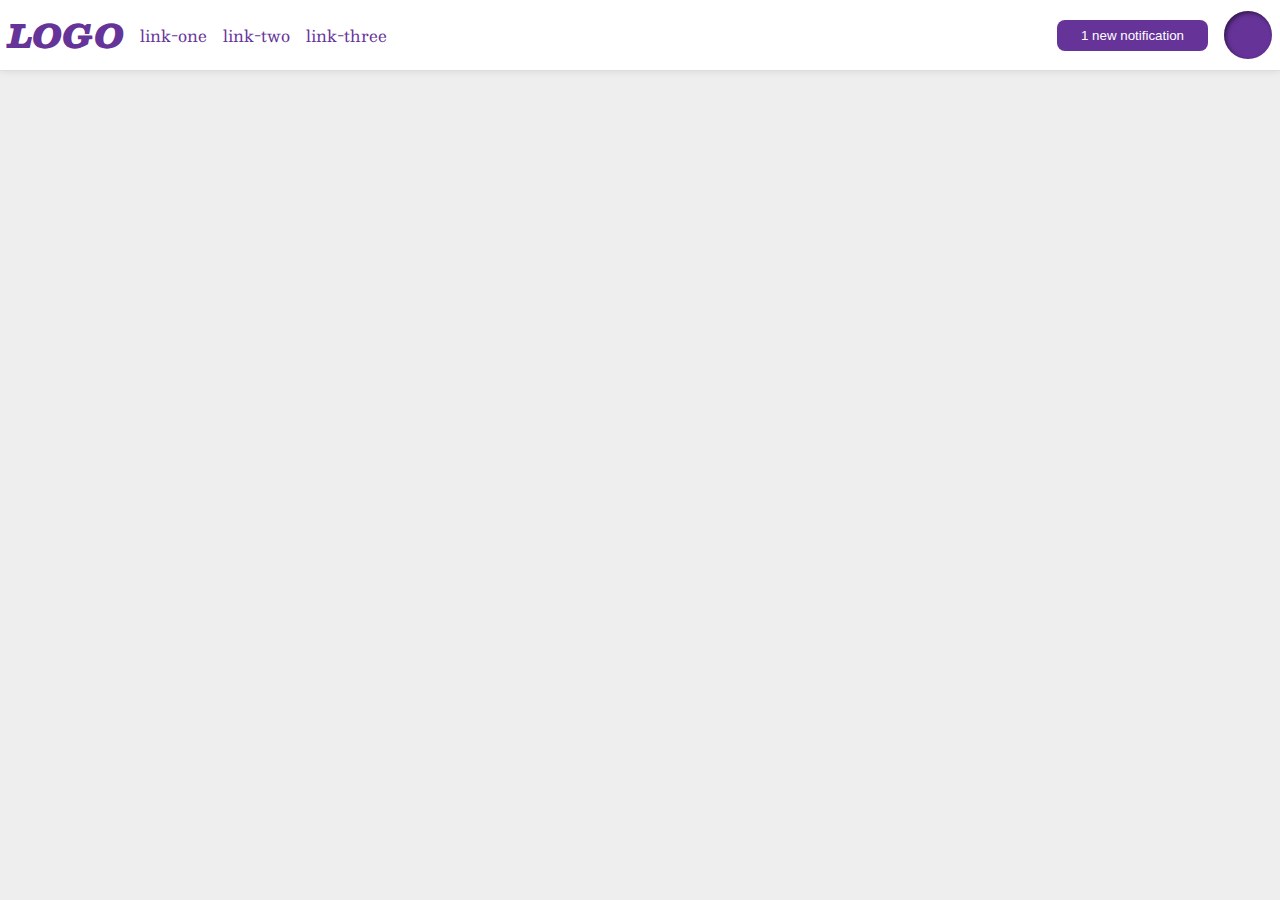
<file: flex/03-flex-header-2/index.html>
<!DOCTYPE html>
<html lang="en">
  <head>
    <meta charset="UTF-8">
    <meta http-equiv="X-UA-Compatible" content="IE=edge">
    <meta name="viewport" content="width=device-width, initial-scale=1.0">
    <title>Flex Header 2</title>
    <link rel="stylesheet" href="style.css">
  </head>
  <body>
    <div class="header">
      <div class="left">
      <div class="logo">
        LOGO
      </div>
      <ul class="links">
        <li><a href="google.com">link-one</a></li>
        <li><a href="google.com">link-two</a></li>
        <li><a href="google.com">link-three</a></li>
      </ul>
      </div>
      <div class="right">
      <button class="notifications">
        1 new notification
      </button>
      <div class="profile-image"></div>
      </div>
    </div>
  </body>
</html>
</file>
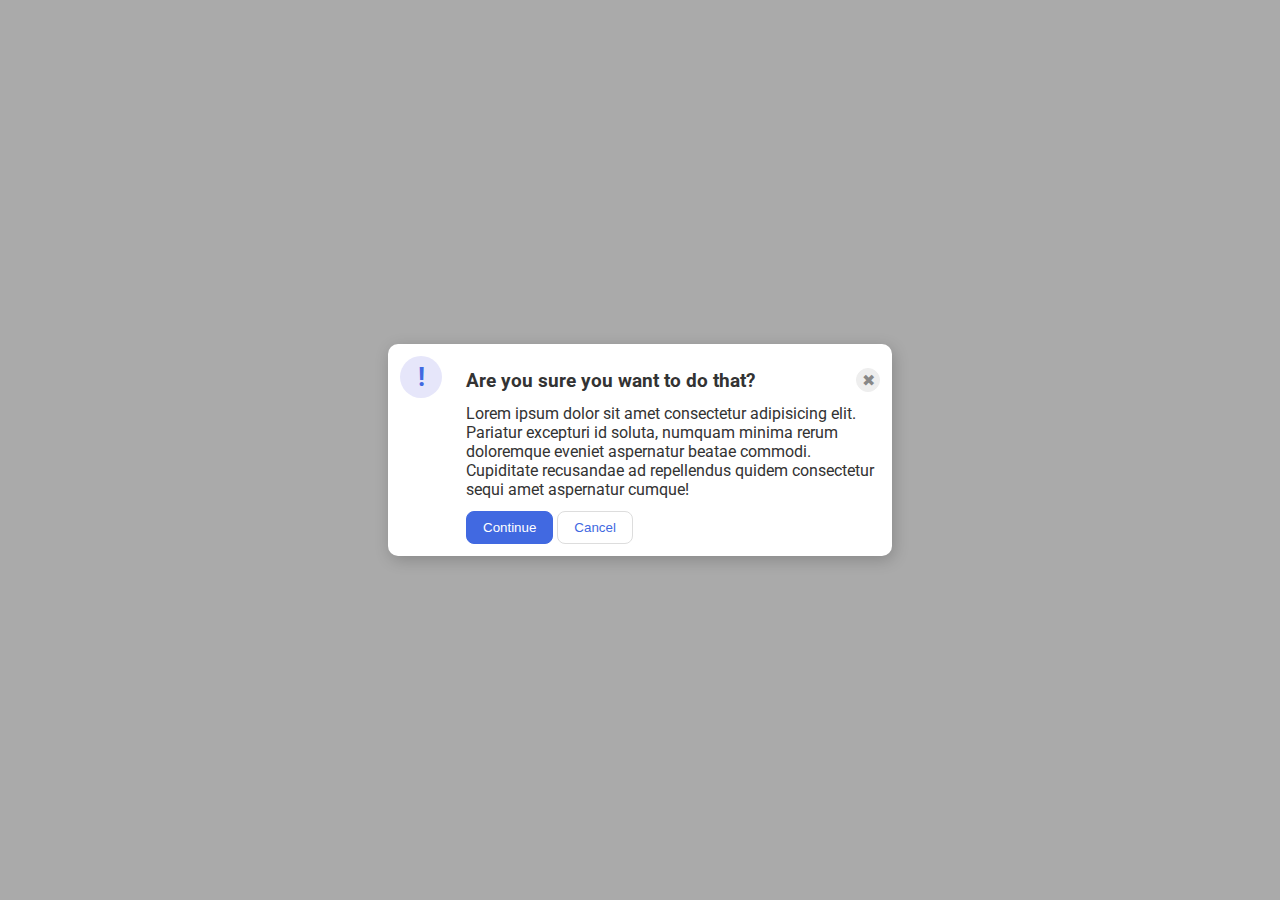
<file: flex/05-flex-modal/index.html>
<!DOCTYPE html>
<html lang="en">
  <head>
    <meta charset="UTF-8">
    <meta http-equiv="X-UA-Compatible" content="IE=edge">
    <meta name="viewport" content="width=device-width, initial-scale=1.0">
    <link rel="stylesheet" href="style.css">
    <title>Modal</title>
  </head>
  <body>
    <div class="modal">

      <div class="outercontainerleft">
        <div class="icon">!</div>
      </div>

      <div class="outercontainerright">
        <div class="toprow">
          <div class="header">Are you sure you want to do that?</div>
          <button class="close-button">✖</button>
        </div>
        <div class="middle">
          <div class="text">Lorem ipsum dolor sit amet consectetur adipisicing elit. Pariatur excepturi id soluta, numquam minima rerum doloremque eveniet aspernatur beatae commodi. Cupiditate recusandae ad repellendus quidem consectetur sequi amet aspernatur cumque!</div>
        </div>
        <div class="bottomrow">
          <button class="continue">Continue</button>
          <button class="cancel">Cancel</button>
        </div>
      </div>
    </div>
  </body>
</html>
</file>
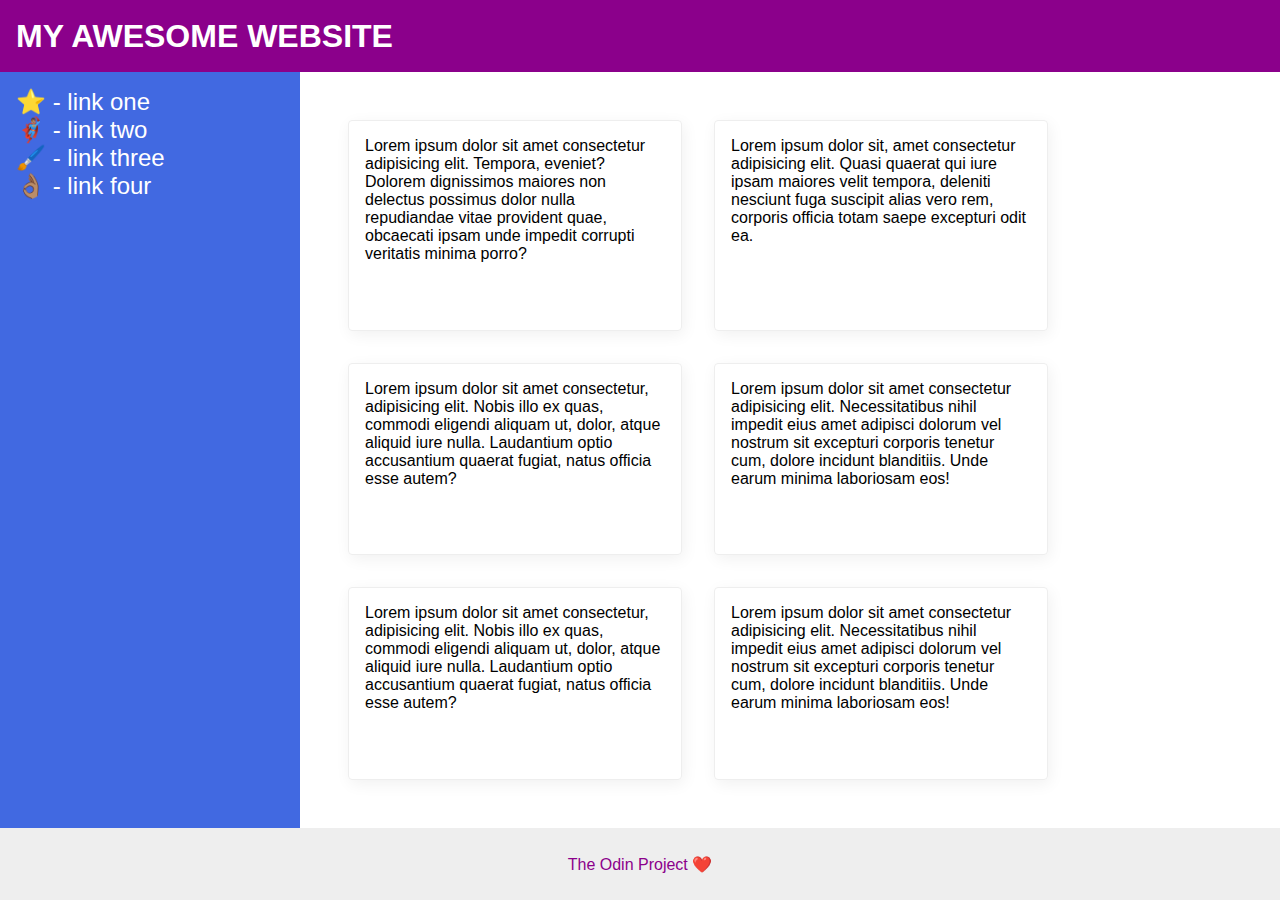
<file: flex/07-flex-layout-2/index.html>
<!DOCTYPE html>
<html lang="en">
  <head>
    <meta charset="UTF-8">
    <meta http-equiv="X-UA-Compatible" content="IE=edge">
    <meta name="viewport" content="width=device-width, initial-scale=1.0">
    <title>The Holy Grail</title>
    <link rel="stylesheet" href="style.css">
  </head>
  <body>
    <div class="header">
      MY AWESOME WEBSITE
    </div>
    
    <div class="middle">
      <div class="sidebar">
        <ul>
          <li><a href="#">⭐ - link one</a></li>
          <li><a href="#">🦸🏽‍♂️ - link two</a></li>
          <li><a href="#">🖌️ - link three</a></li>
          <li><a href="#">👌🏽 - link four</a></li>
        </ul>
      </div>
      <div class="cards">
      <div class="card">Lorem ipsum dolor sit amet consectetur adipisicing elit. Tempora, eveniet? Dolorem dignissimos maiores non delectus possimus dolor nulla repudiandae vitae provident quae, obcaecati ipsam unde impedit corrupti veritatis minima porro?</div>
      <div class="card">Lorem ipsum dolor sit, amet consectetur adipisicing elit. Quasi quaerat qui iure ipsam maiores velit tempora, deleniti nesciunt fuga suscipit alias vero rem, corporis officia totam saepe excepturi odit ea.</div>
      <div class="card">Lorem ipsum dolor sit amet consectetur, adipisicing elit. Nobis illo ex quas, commodi eligendi aliquam ut, dolor, atque aliquid iure nulla. Laudantium optio accusantium quaerat fugiat, natus officia esse autem?</div>
      <div class="card">Lorem ipsum dolor sit amet consectetur adipisicing elit. Necessitatibus nihil impedit eius amet adipisci dolorum vel nostrum sit excepturi corporis tenetur cum, dolore incidunt blanditiis. Unde earum minima laboriosam eos!</div>
      <div class="card">Lorem ipsum dolor sit amet consectetur, adipisicing elit. Nobis illo ex quas, commodi eligendi aliquam ut, dolor, atque aliquid iure nulla. Laudantium optio accusantium quaerat fugiat, natus officia esse autem?</div>
      <div class="card">Lorem ipsum dolor sit amet consectetur adipisicing elit. Necessitatibus nihil impedit eius amet adipisci dolorum vel nostrum sit excepturi corporis tenetur cum, dolore incidunt blanditiis. Unde earum minima laboriosam eos!</div>
      </div>

    </div>

    
    <div class="footer">
      The Odin Project ❤️
    </div>
  </body>
</html>
</file>
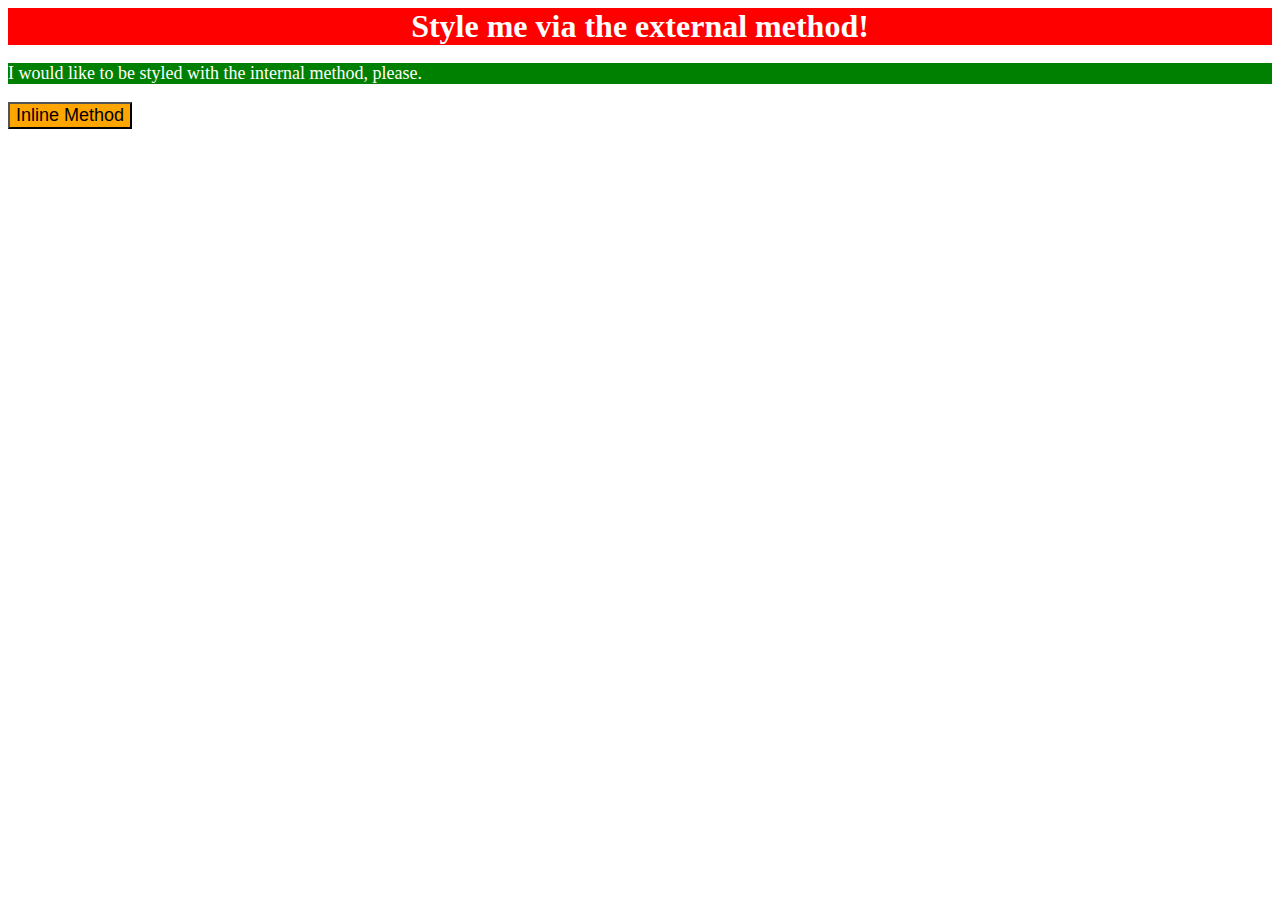
<file: foundations/01-css-methods/index.html>
<!DOCTYPE html>
<html lang="en">
  <head>
    <meta charset="UTF-8">
    <meta http-equiv="X-UA-Compatible" content="IE=edge">
    <meta name="viewport" content="width=device-width, initial-scale=1.0">
    <title>Methods for Adding CSS</title>
    <link rel="stylesheet" href="style.css">
    <style>
      p{
        background-color: green;
        color: white;
        font-size: 18px;
      }
    </style>
  </head>
  <body>
    <div>Style me via the external method!</div>
    <p>I would like to be styled with the internal method, please.</p>
    <button style="background-color: orange; font-size: 18px;">Inline Method</button>
  </body>
</html>
</file>
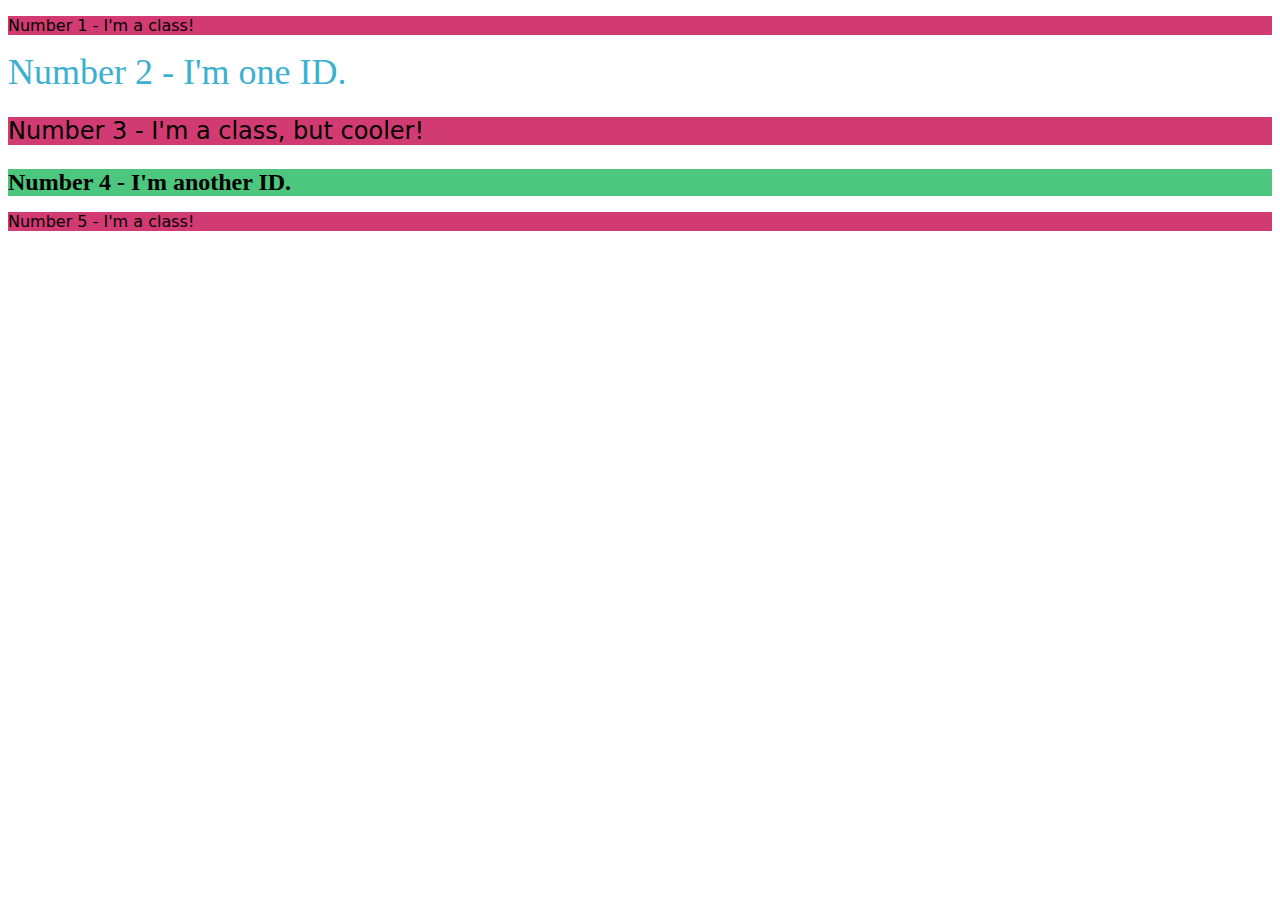
<file: foundations/02-class-id-selectors/index.html>
<!DOCTYPE html>
<html lang="en">
  <head>
    <meta charset="UTF-8">
    <meta http-equiv="X-UA-Compatible" content="IE=edge">
    <meta name="viewport" content="width=device-width, initial-scale=1.0">
    <title>Class and ID Selectors</title>
    <link rel="stylesheet" href="style.css">
  </head>
  <body>
    <p class="odd">Number 1 - I'm a class!</p>
    <div id="even1">Number 2 - I'm one ID.</div>
    <p class="odd cooler">Number 3 - I'm a class, but cooler!</p>
    <div id="even2">Number 4 - I'm another ID.</div>
    <p class="odd">Number 5 - I'm a class!</p>
  </body>
</html>
</file>
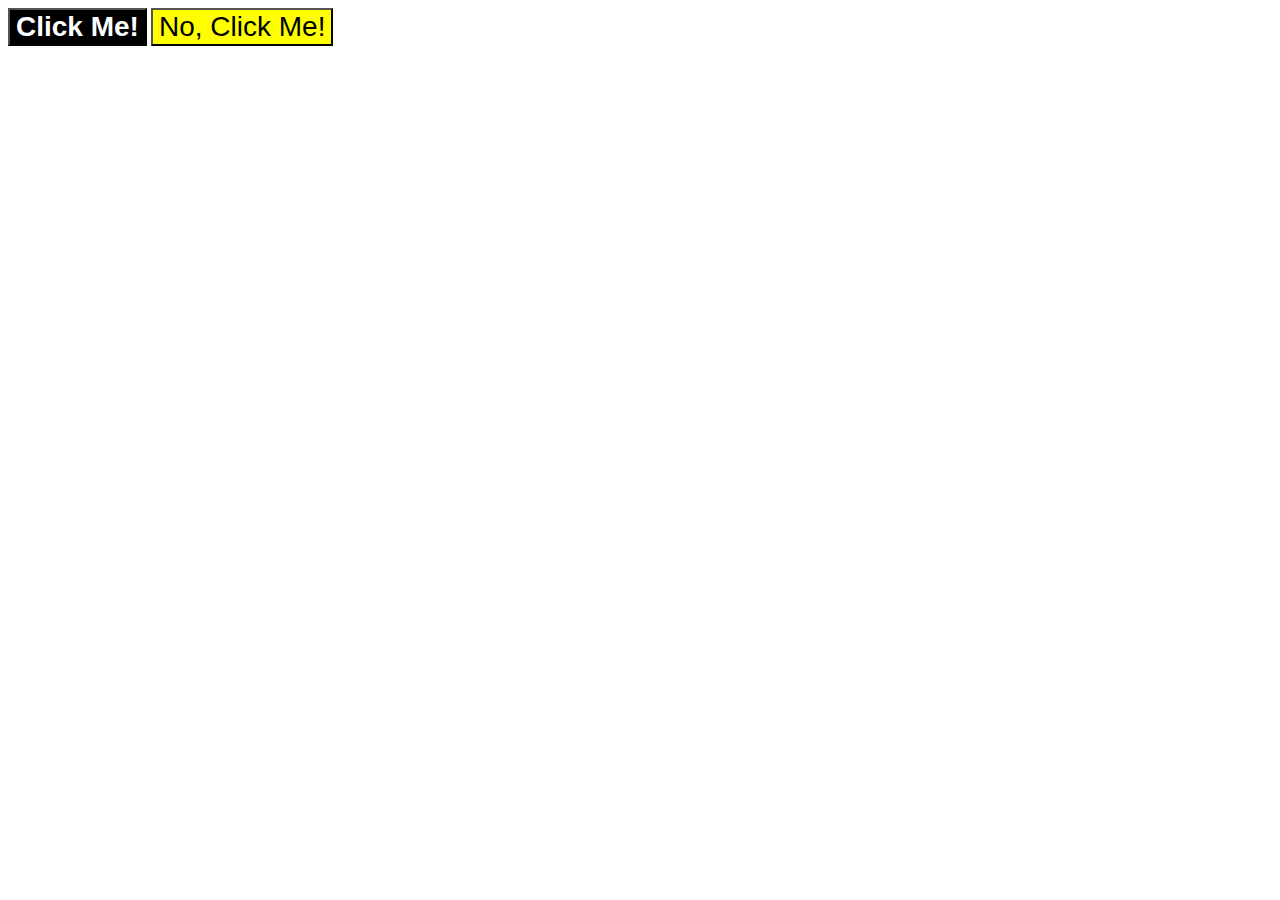
<file: foundations/03-grouping-selectors/index.html>
<!DOCTYPE html>
<html lang="en">
  <head>
    <meta charset="UTF-8">
    <meta http-equiv="X-UA-Compatible" content="IE=edge">
    <meta name="viewport" content="width=device-width, initial-scale=1.0">
    <title>Grouping Selectors</title>
    <link rel="stylesheet" href="style.css">
  </head>
  <body>
    <button class="btn1">Click Me!</button>
    <button class="btn2">No, Click Me!</button>
  </body>
</html>
</file>
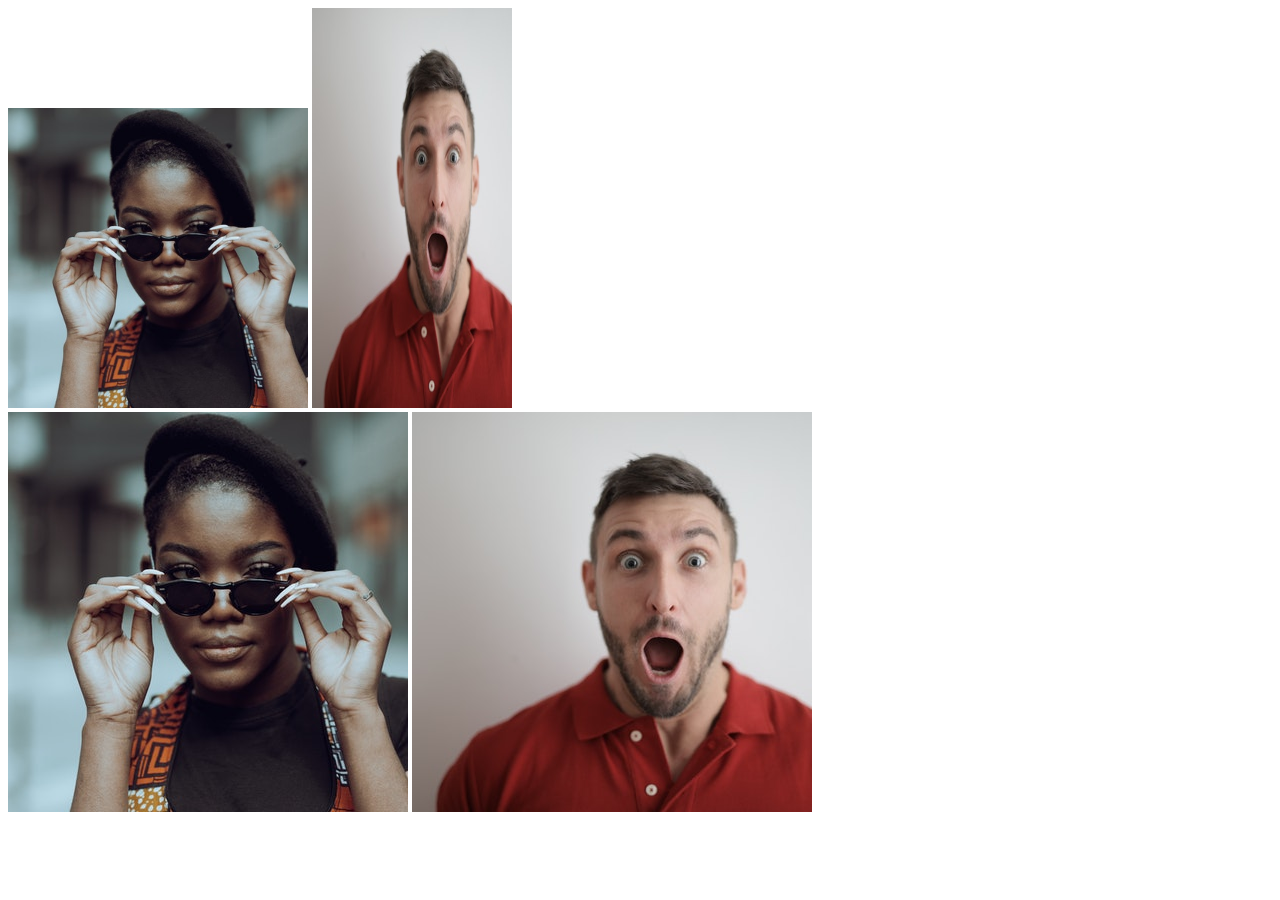
<file: foundations/04-chaining-selectors/index.html>
<!DOCTYPE html>
<html lang="en">
  <head>
    <meta charset="UTF-8">
    <meta http-equiv="X-UA-Compatible" content="IE=edge">
    <meta name="viewport" content="width=device-width, initial-scale=1.0">
    <title>Chaining Selectors</title>
    <link rel="stylesheet" href="style.css">
  </head>
  <body>
    <!-- Check image source path. Review Foundations lesson - Links and Images -->
    <!-- Use the classes BELOW this line -->
    <div>
      <img class="avatar proportioned" src="./images/pexels-katho-mutodo-8434791.jpg" alt="Woman with glasses">
      <img class="avatar distorted" src="./images/pexels-andrea-piacquadio-3777931.jpg" alt="Man with surprised expression">
    </div>
    <!-- Use the classes ABOVE this line -->
    <div>
      <img class="original proportioned" src="./images/pexels-katho-mutodo-8434791.jpg" alt="Woman with glasses">
      <img class="original distorted" src="./images/pexels-andrea-piacquadio-3777931.jpg" alt="Man with surprised expression">
    </div>
  </body>
</html>
</file>
<file: flex/03-flex-header-2/style.css>
/* this is some magical font-importing.  
you'll learn about it later. */
@import url('https://fonts.googleapis.com/css2?family=Besley:ital,wght@0,400;1,900&display=swap');

body {
  margin: 0;
  background: #eee;
  font-family: Besley, serif;
}

.header {
  background: white;
  border-bottom: 1px solid #ddd;
  box-shadow: 0 0 8px rgba(0,0,0,.1);
  display: flex;
  padding: 8px;
  justify-content: space-between;
}

.left, .right{
  display: flex;
  align-items: center;
  gap: 16px;
}

.profile-image {
  background: rebeccapurple;
  box-shadow: inset 2px 2px 4px rgba(0,0,0,.5);
  border-radius: 50%;
  width: 48px;
  height: 48px;
}

.logo {
  color: rebeccapurple;
  font-size: 32px;
  font-weight: 900;
  font-style: italic;
}

button {
  border: none;
  border-radius: 8px;
  background: rebeccapurple;
  color: white;
  padding: 8px 24px;
}

a {
  /* this removes the line under our links */
  text-decoration: none;
  color: rebeccapurple;
}

ul {
  list-style-type: none;
  display: flex;
  padding: 0;
  margin: 0;
  gap: 16px;
}
</file>
<file: flex/05-flex-modal/style.css>
@import url('https://fonts.googleapis.com/css2?family=Roboto:wght@400;700&display=swap');

html, body {
  height: 100%;
}

body {
  font-family: Roboto, sans-serif;
  margin: 0;
  background: #aaa;
  color: #333;
  /* I'll give you this one for free lol */
  display: flex;
  align-items: center;
  justify-content: center;
}

.header{
  font-size: larger;
  font-weight: bold;
}

.modal {
  flex: 0 0 auto;
  background: white;
  width: 480px;
  border-radius: 10px;
  box-shadow: 2px 4px 16px rgba(0,0,0,.2);
  display: flex;
  padding: 12px;
  gap: 12px;
}

.outercontainerleft{
  margin-right: 12px;
}

.toprow{
  display: flex;
  justify-content: space-between;
  align-items: center;
  margin: 12px 0;
}

.text{
  margin-bottom: 12px;
}

/*
.bottomrow{
  margin-top: 12px;
  display: flex;
  align-items: flex-start;
  gap: 12px;
  align-items: center;
}
*/

.icon {
  color: royalblue;
  font-size: 26px;
  font-weight: 700;
  background: lavender;
  width: 42px;
  height: 42px;
  border-radius: 50%;
  display: flex;
  align-items: center;
  justify-content: center;
}

.close-button {
  background: #eee;
  border-radius: 50%;
  color: #888;
  font-weight: 400;
  font-size: 16px;
  height: 24px;
  width: 24px;
  display: flex;
  align-items: center;
  justify-content: center;
  border: 1px solid #eee;
  padding: 0;
}

button {
  cursor: pointer;
  padding: 8px 16px;
  border-radius: 8px;
}

button.continue {
  background: royalblue;
  border: 1px solid royalblue;
  color: white;
}

button.cancel {
  background: white;
  border: 1px solid #ddd;
  color: royalblue;
}
</file>
<file: flex/07-flex-layout-2/style.css>
body {
  font-family: -apple-system, BlinkMacSystemFont, 'Segoe UI', Roboto, Oxygen, Ubuntu, Cantarell, 'Open Sans', 'Helvetica Neue', sans-serif;
  margin: 0;
  min-height: 100vh;


  display: flex;
  flex-direction: column;
}


.middle{
  flex:1;
  display: flex;
}


.header {
  height: 72px;
  background: darkmagenta;
  color: white;


  display: flex;
  align-items: center;
  font-weight: 900;
  font-size:32px;
  padding-left: 16px;
}

.footer {
  height: 72px;
  background: #eee;
  color: darkmagenta;



  display: flex;
  align-items: center;
  justify-content: center;
}

.sidebar {
  width: 300px;
  background: royalblue;
  box-sizing: border-box;


  flex-shrink: 0;
  padding: 16px;
}

.card {
  border: 1px solid #eee;
  box-shadow: 2px 4px 16px rgba(0,0,0,.06);
  border-radius: 4px;


  width: 300px;
  padding: 16px;
  margin: 16px;
}

.cards{
  display: flex;
  flex-wrap: wrap;
  padding: 32px;
}



ul{
  list-style-type: none;
  margin: 0;
  padding: 0;
}



a{
  text-decoration: none;
  color: white;
  font-size: 24px;
}
</file>
<file: foundations/01-css-methods/style.css>
div{
    background-color: red;
    color: white;
    font-size: 32px;
    text-align: center;
    font-weight: bold;
}
</file>
<file: foundations/02-class-id-selectors/style.css>
.odd{
    background-color: #d13b72;
    font-family: Verdana, 'DejaVu Sans', sans-serif;
}

.cooler{
    font-size: 24px;
}

#even1{
    color: rgb(59, 176, 209);
    font-size: 36px;
}

#even2{
    background-color: hsl(144, 52%, 54%);
    font-size: 24px;
    font-weight: bold;
}
</file>
<file: foundations/03-grouping-selectors/style.css>
.btn1{
    background-color: black;
    color: white;
    font-weight: bold;
}

.btn2{
    background-color: yellow;
}

.btn1,
.btn2{
    font-size: 28px;
    font-family: Helvetica,"Times New Roma", sans-serif;
}
</file>
<file: foundations/04-chaining-selectors/style.css>
/* Add CSS Styling */
.avatar.proportioned{
    width: 300px;
    height: auto;
}

.avatar.distorted{
    width: 200px;
    height: 400px;
}
</file>
